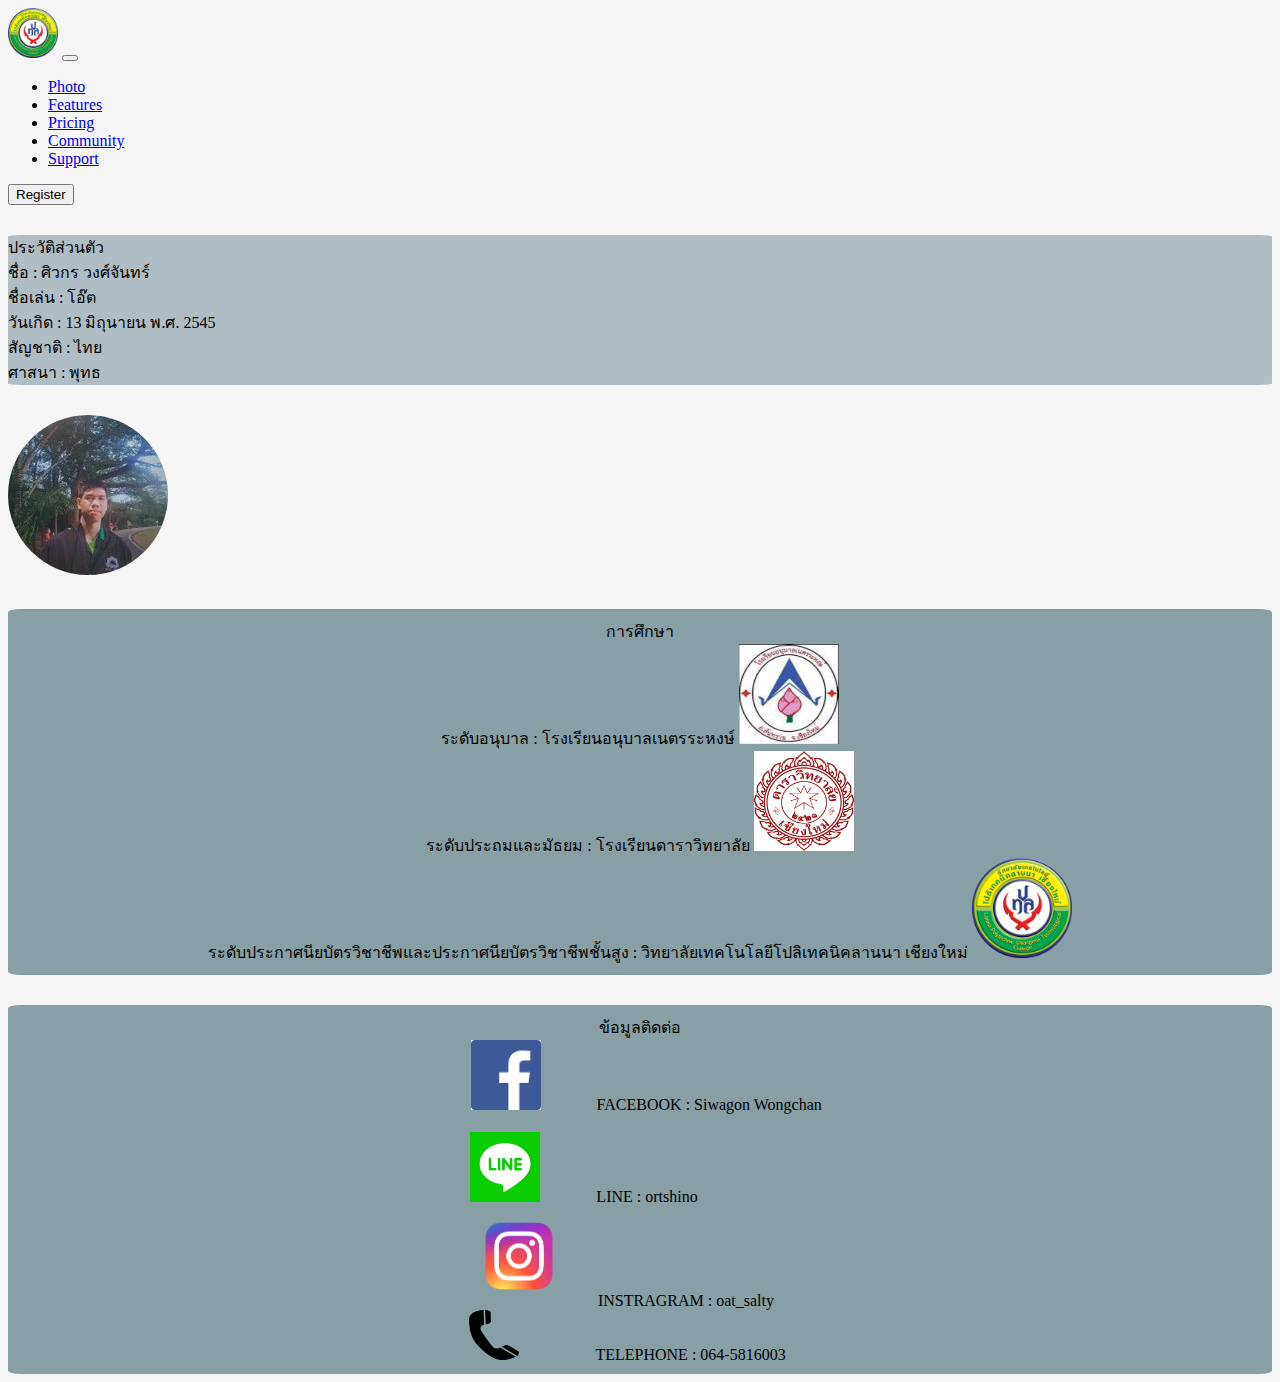
<file: index.html>
<!DOCTYPE html>
<html lang="en">

<head>
  <meta charset="UTF-8">
  <meta http-equiv="X-UA-Compatible" content="IE=edge">
  <meta name="viewport" content="width=device-width, initial-scale=1.0">
  <!-- CSS only -->
  <link href="https://cdn.jsdelivr.net/npm/bootstrap@5.2.3/dist/css/bootstrap.min.css" rel="stylesheet"
    integrity="sha384-rbsA2VBKQhggwzxH7pPCaAqO46MgnOM80zW1RWuH61DGLwZJEdK2Kadq2F9CUG65" crossorigin="anonymous">
  <!-- JavaScript Bundle with Popper -->
  <script src="https://cdn.jsdelivr.net/npm/bootstrap@5.2.3/dist/js/bootstrap.bundle.min.js"
    integrity="sha384-kenU1KFdBIe4zVF0s0G1M5b4hcpxyD9F7jL+jjXkk+Q2h455rYXK/7HAuoJl+0I4"
    crossorigin="anonymous"></script>
  <title>Document</title>
  <link rel="stylesheet" href="style.css">
</head>

<body>
  <nav class="navbar navbar-expand-lg bg-light">
    <div class="container-fluid">
      <a class="navbar-brand" href="#"></a>
      <img src="logo.png" alt="Bootstrap" width="50" height="50">
      <button class="navbar-toggler" type="button" data-bs-toggle="collapse" data-bs-target="#navbarSupportedContent"
        aria-controls="navbarSupportedContent" aria-expanded="false" aria-label="Toggle navigation">
        <span class="navbar-toggler-icon"></span>
      </button>
      <div class="collapse navbar-collapse" id="navbarSupportedContent">
        <ul class="navbar-nav me-auto mb-2 mb-lg-0">
          <li class="nav-item">
            <a class="nav-link active" aria-current="page" href="about.html">Photo</a>
          </li>
          <li class="nav-item">
            <a class="nav-link" href="#">Features</a>
          </li>
          <li class="nav-item">
            <a class="nav-link" href="#">Pricing</a>
          </li>
          <li class="nav-item">
            <a class="nav-link" href="#">Community</a>
          </li>
          <li class="nav-item">
            <a class="nav-link" href="#">Support</a>
          </li>
        </ul>
        <form class="d-flex" role="search">
          <button class="btn btn-secondary" type="submit">Register</button>
        </form>
      </div>
    </div>
  </nav>
  <div class="container">
    <div class="row">
      <div id="box" class="col-10">
        ประวัติส่วนตัว <br> 
        ชื่อ : ศิวกร วงศ์จันทร์<br>
        ชื่อเล่น : โอ๊ต<br>
        วันเกิด : 13 มิถุนายน พ.ศ. 2545<br>
        สัญชาติ : ไทย<br>
        ศาสนา : พุทธ<br>
      </div>
      <div class="col-2">
        <img class="ss" src="3_1.png">
      </div>
    </div>
    <div class="row" align="center">
      <div id="box1" class="col-12">
        การศึกษา <br>
        ระดับอนุบาล : โรงเรียนอนุบาลเนตรระหงษ์ <img class="ss1" src="nes.png" width="100px" height="100px"> <br>
        ระดับประถมและมัธยม : โรงเรียนดาราวิทยาลัย <img class="ss1" src="logodara01_1.png" width="100px"
          height="100px"><br>
        ระดับประกาศนียบัตรวิชาชีพและประกาศนียบัตรวิชาชีพชั้นสูง : วิทยาลัยเทคโนโลยีโปลิเทคนิคลานนา เชียงใหม่ <img
          class="ss1" src="logo.png" width="100px" height="100px">
      </div>
    </div>
    <div class="row" align="center">
      <div id="box1" class="col-12">
        ข้อมูลติดต่อ <br>
        <img class="ss2" src="facebook.png" width="70px" height="70px" id="m1">
        &nbsp;&nbsp;&nbsp;&nbsp;&nbsp;&nbsp;&nbsp;&nbsp;&nbsp;&nbsp;&nbsp;&nbsp; FACEBOOK :
        Siwagon Wongchan <br><br>
        <img class="ss3" src="line.png" width="70px" height="70px" id="m2">
        &nbsp;&nbsp;&nbsp;&nbsp;&nbsp;&nbsp;&nbsp;&nbsp;&nbsp;&nbsp;&nbsp;&nbsp; LINE :
        ortshino <br>
        <img class="ss4" src="ig.png" width="150px" height="100px" id="m3">
        INSTRAGRAM :
        oat_salty <br>
        <img class="ss5" src="phone.png" width="50px" height="50px" id="m4">
        &nbsp;&nbsp;&nbsp;&nbsp;&nbsp;&nbsp;&nbsp;&nbsp;&nbsp;&nbsp;&nbsp;&nbsp;&nbsp;&nbsp;&nbsp;&nbsp;&nbsp;&nbsp;TELEPHONE :
        064-5816003
      </div>
    </div>
  </div>
</body>

</html>
</file>
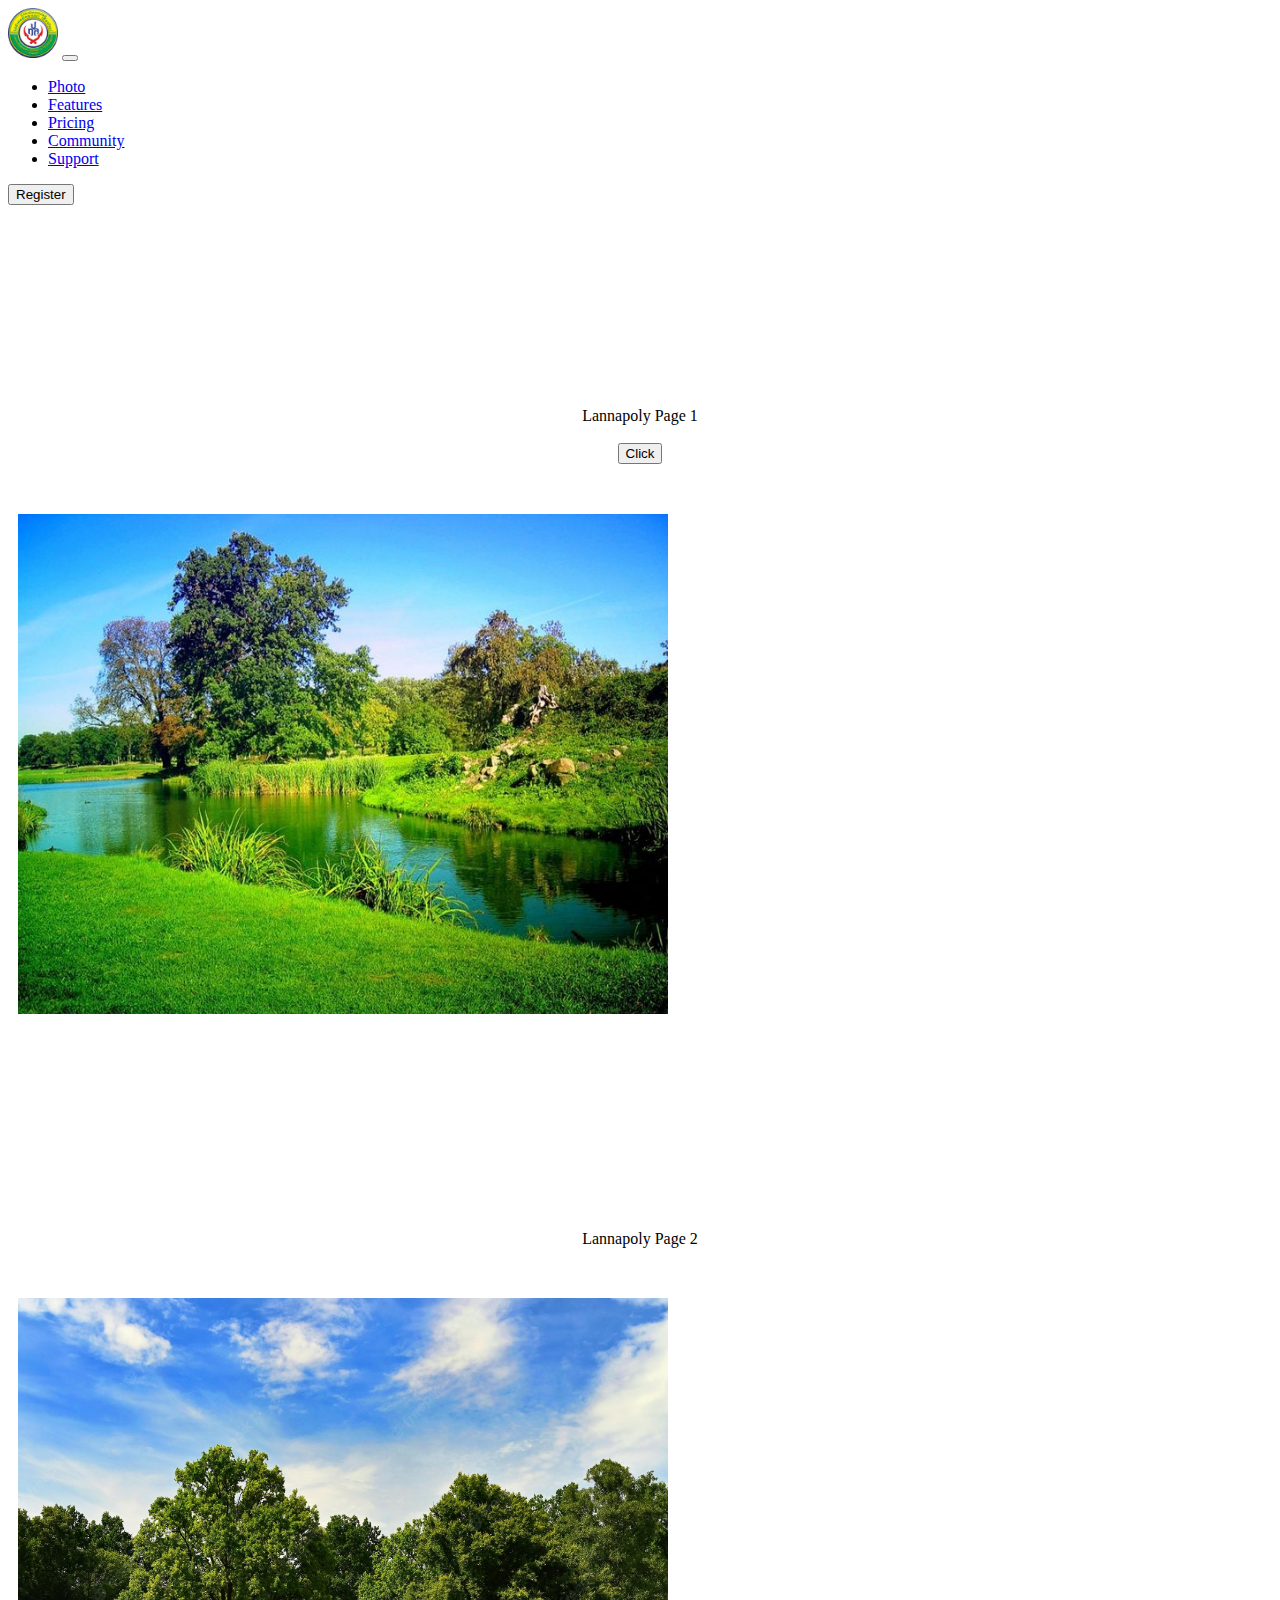
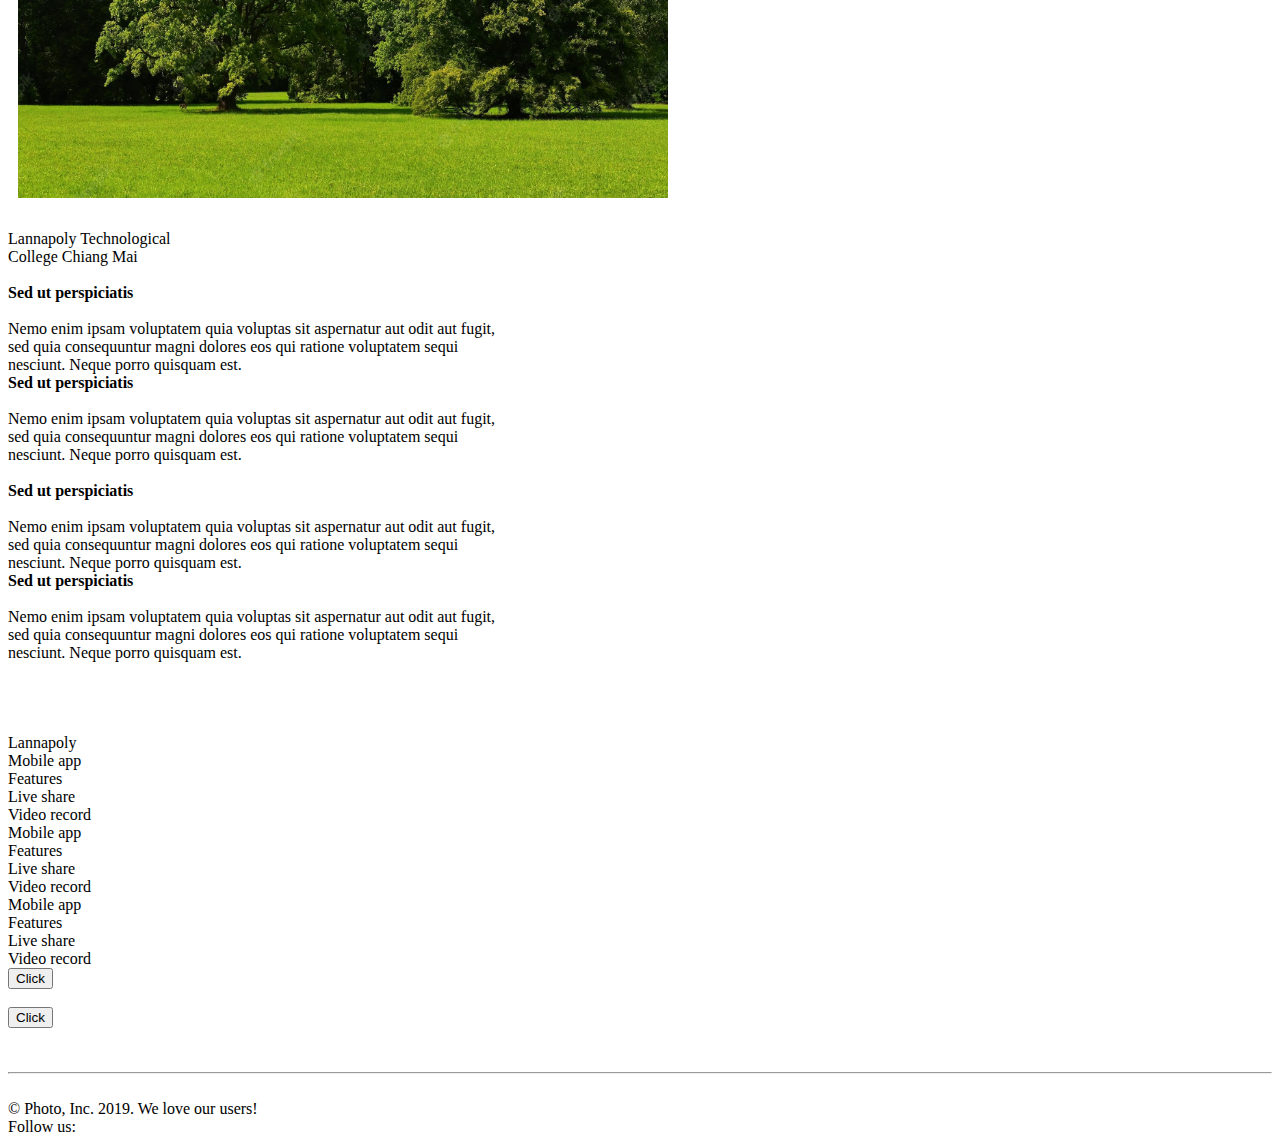
<file: about.html>
<!DOCTYPE html>
<html lang="en">

<head>
    <meta charset="UTF-8">
    <meta http-equiv="X-UA-Compatible" content="IE=edge">
    <meta name="viewport" content="width=device-width, initial-scale=1.0">
    <!-- CSS only -->
    <link href="https://cdn.jsdelivr.net/npm/bootstrap@5.2.3/dist/css/bootstrap.min.css" rel="stylesheet"
        integrity="sha384-rbsA2VBKQhggwzxH7pPCaAqO46MgnOM80zW1RWuH61DGLwZJEdK2Kadq2F9CUG65" crossorigin="anonymous">
    <!-- JavaScript Bundle with Popper -->
    <script src="https://cdn.jsdelivr.net/npm/bootstrap@5.2.3/dist/js/bootstrap.bundle.min.js"
        integrity="sha384-kenU1KFdBIe4zVF0s0G1M5b4hcpxyD9F7jL+jjXkk+Q2h455rYXK/7HAuoJl+0I4"
        crossorigin="anonymous"></script>
    <title>about</title>
    <link rel="stylesheet" href="s.css">
</head>

<body>
    <nav class="navbar navbar-expand-lg bg-light">
        <div class="container-fluid">
            <a class="navbar-brand" href="#"></a>
            <img src="logo.png" alt="Bootstrap" width="50" height="50">
            <button class="navbar-toggler" type="button" data-bs-toggle="collapse"
                data-bs-target="#navbarSupportedContent" aria-controls="navbarSupportedContent" aria-expanded="false"
                aria-label="Toggle navigation">
                <span class="navbar-toggler-icon"></span>
            </button>
            <div class="collapse navbar-collapse" id="navbarSupportedContent">
                <ul class="navbar-nav me-auto mb-2 mb-lg-0">
                    <li class="nav-item">
                        <a class="nav-link active" aria-current="page" href="#">Photo</a>
                    </li>
                    <li class="nav-item">
                        <a class="nav-link" href="index.html">Features</a>
                    </li>
                    <li class="nav-item">
                        <a class="nav-link" href="#">Pricing</a>
                    </li>
                    <li class="nav-item">
                        <a class="nav-link" href="#">Community</a>
                    </li>
                    <li class="nav-item">
                        <a class="nav-link" href="#">Support</a>
                    </li>
                </ul>
                <form class="d-flex" role="search">
                    <button class="btn btn-secondary" type="submit">Register</button>
                </form>
            </div>
        </div>
    </nav>
    <div class="container">
        <div class="row">
            <div id="box10" class="col-6">
                <br>
                <br>
                <br>
                <br>
                <br>
                <br>
                <br>
                <br>
                <br>
                <center>Lannapoly Page 1<br><br>
                    <button class="btn btn-secondary">Click</button>
                </center>
            </div>
            <div class="col-6">
                <img class="gg" src="n.jpg" width="650px" height="500px">
            </div>
        </div>
        <div class="row">
            <div id="box11" class="col-6">
                <br>
                <br>
                <br>
                <br>
                <br>
                <br>
                <br>
                <br>
                <br>
                <center>Lannapoly Page 2<br></center>
            </div>
            <div class="col-6">
                <img class="gg2" src="n2.jpg" width="650px" height="500px">
            </div>
        </div>
        <br>
        <div class="row">
            <div id="box12" class="col-12">
                Lannapoly Technological <br>
                College Chiang Mai
            </div>
        </div>
        <br>
        <div class="row">
            <div id="box13" class="col-6">
                <b>Sed ut perspiciatis</b> <br><br>
                Nemo enim ipsam voluptatem quia voluptas sit aspernatur aut odit aut fugit, <br>
                sed quia consequuntur magni dolores eos qui ratione voluptatem sequi <br>
                nesciunt. Neque porro quisquam est.
            </div>
            <div id="box14" class="col-6">
                <b>Sed ut perspiciatis</b> <br><br>
                Nemo enim ipsam voluptatem quia voluptas sit aspernatur aut odit aut fugit, <br>
                sed quia consequuntur magni dolores eos qui ratione voluptatem sequi <br>
                nesciunt. Neque porro quisquam est.
            </div>
        </div>
        <br>
        <div class="row">
            <div id="box15" class="col-6">
                <b>Sed ut perspiciatis</b> <br><br>
                Nemo enim ipsam voluptatem quia voluptas sit aspernatur aut odit aut fugit, <br>
                sed quia consequuntur magni dolores eos qui ratione voluptatem sequi <br>
                nesciunt. Neque porro quisquam est.
            </div>
            <div id="box16" class="col-6">
                <b>Sed ut perspiciatis</b> <br><br>
                Nemo enim ipsam voluptatem quia voluptas sit aspernatur aut odit aut fugit, <br>
                sed quia consequuntur magni dolores eos qui ratione voluptatem sequi <br>
                nesciunt. Neque porro quisquam est.
            </div>
        </div>
        <br>
        <br>
        <br>
        <br>
        <div class="row">
            <div id="box17" class="col-8">
                Lannapoly
            </div>
            <div id="box18" class="col-1">
                Mobile app <br>
                Features <br>
                Live share <br>
                Video record<br> 
            </div>
            <div id="box19" class="col-1">
                Mobile app <br>
                Features <br>
                Live share <br>
                Video record<br> 
            </div>
            <div id="box20" class="col-1">
                Mobile app <br>
                Features <br>
                Live share <br>
                Video record<br> 
            </div>
            <div id="box21" class="col-1">
                <button class="btn btn-secondary">Click</button><br><br>
                <button class="btn btn-secondary">Click</button>
            </div>
        </div>
        <br>
        <br>
        <hr>
        <br>
        <div class="row">
            <div id="box22" class="col-10">
                © Photo, Inc. 2019. We love our users!
            </div>
            <div id="box23" class="col-2">
                Follow us:
            </div>
        </div>
    </div>
</body>

</html>
</file>
<file: style.css>
body {
    background-color: #f5f5f5;
}
#box{
    background-color: #b1bdc5;
    border-radius: 1%;
    margin-top: 30px;
}
#box1{
    background-color: #889FA5;
    margin-top: 30px;
    padding: 10px;
    border-radius: 1%;
}
.ss{
    margin-top: 30px;
    border-radius: 50%;
}
#m1{
    margin-left: 1%;
}
#m2{
    margin-left: -9%;
}
#m3{
    margin-left: -5%;
}
#m4{
    margin-left: -2%;
}
</file>
<file: s.css>
#box10{
    margin-top: 30px;
    padding: 10px;
}
#box11{
    margin-top: 30px;
    padding: 10px;
}
.gg{
    margin-top: 30px;
    padding: 10px;
}
.gg2{
    margin-top: 30px;
    padding: 10px;
}
.box23{
    margin-right: 50%;
}
</file>
